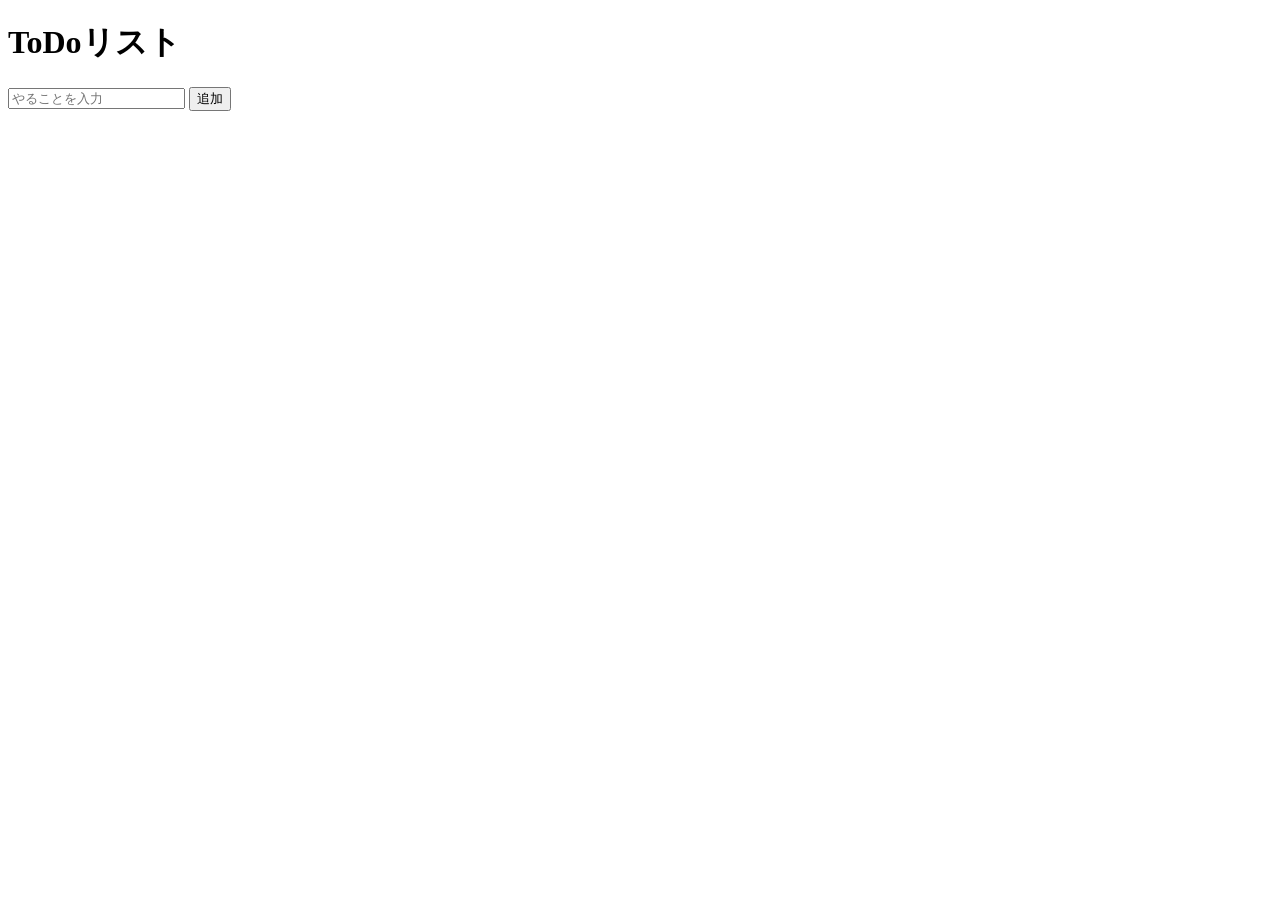
<file: index.html>
<!--index.html-->
<!DOCTYPE html>
<html lang="ja">
    <head>
        <title>ToDoリスト</title>
        <script src="main.js" defer></script>
    </head>
<body>
    <h1>ToDoリスト</h1>
    <input type="text" id="todoInput" placeholder="やることを入力">
    <button onClick="addTodo()">追加</button>
    <ul id="todoList"></ul>
  </body>
</html>
</file>
